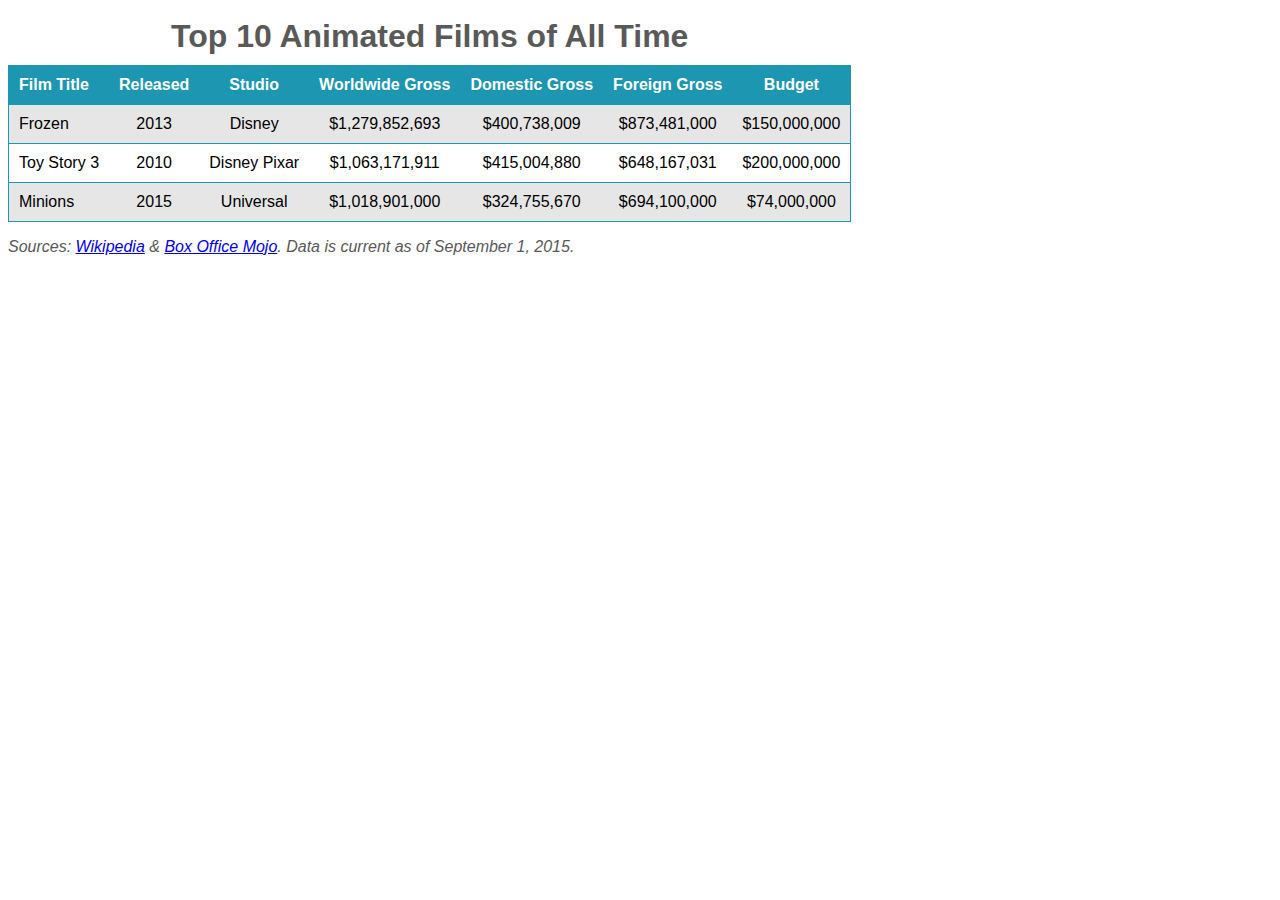
<file: index.html>
<!DOCTYPE html>
<html>
  <head>
    <title></title>
    <link href="css/styles.css" rel="stylesheet" type="text/css" media="all">
  </head>
  <body>
    <table>
      <caption>Top 10 Animated Films of All Time</caption>
      <thead>
        <tr>
          <th>Film Title</th>
          <th>Released</th>
          <th>Studio</th>
          <th>Worldwide Gross</th>
          <th>Domestic Gross</th>
          <th>Foreign Gross</th>
          <th>Budget</th>
        </tr>
      </thead>
      <tbody>
        <tr>
          <td>Frozen</td>
          <td>2013</td>
          <td>Disney</td>
          <td>$1,279,852,693</td>
          <td>$400,738,009</td>
          <td>$873,481,000</td>
          <td>$150,000,000</td>
        </tr>
        <tr>
          <td>Toy Story 3</td>
          <td>2010</td>
          <td>Disney Pixar</td>
          <td>$1,063,171,911</td>
          <td>$415,004,880</td>
          <td>$648,167,031</td>
          <td>$200,000,000</td>
        </tr>
        <tr>
          <td>Minions</td>
          <td>2015</td>
          <td>Universal</td>
          <td>$1,018,901,000</td>
          <td>$324,755,670</td>
          <td>$694,100,000</td>
          <td>$74,000,000</td>
        </tr>
      </tbody>
    </table>
    <p>Sources: <a href="https://www.wikipedia.org/">Wikipedia</a> &amp; <a href="http://www.boxofficemojo.com/">Box Office Mojo</a>. Data is current as of September 1, 2015.</p>
  </body>
</html>
</file>
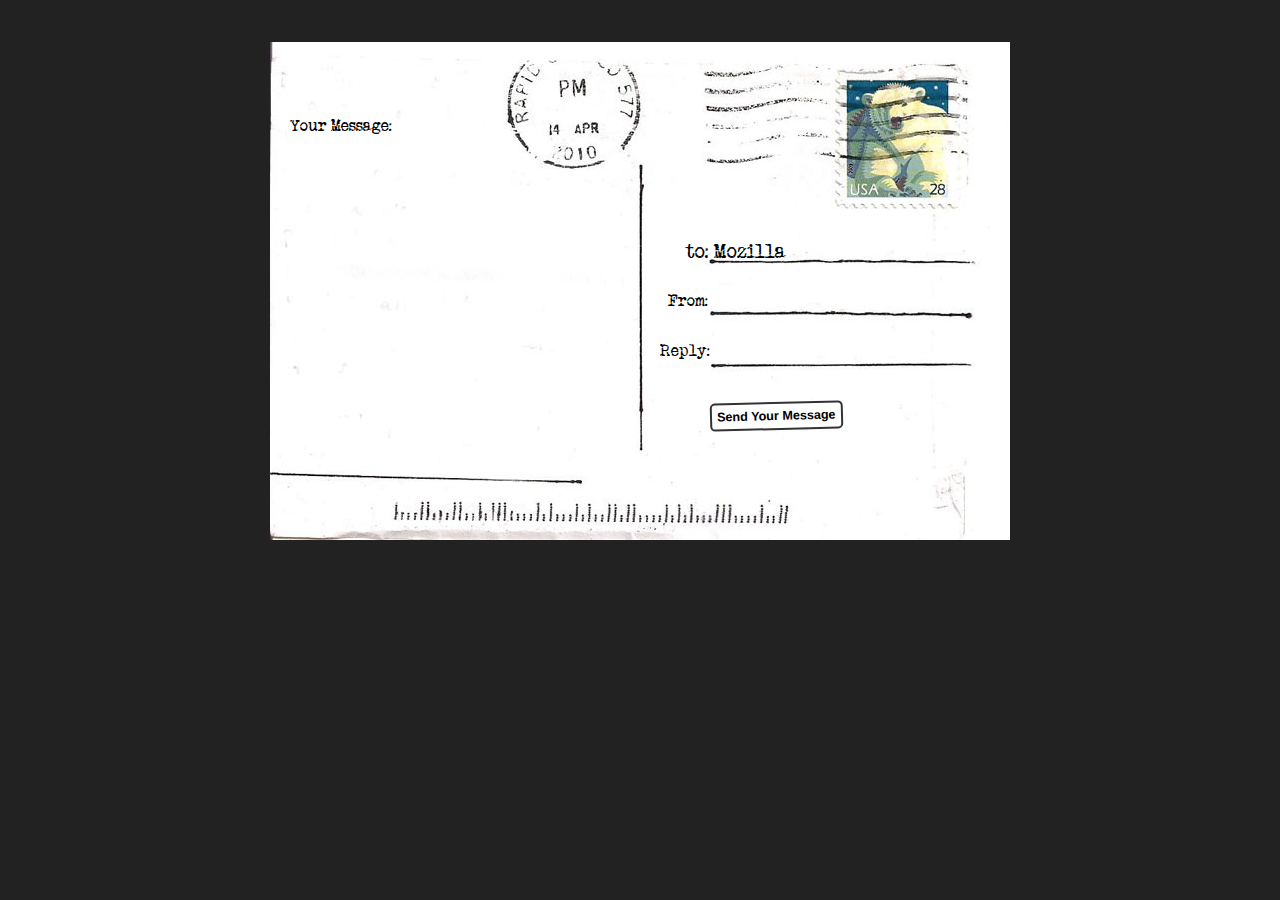
<file: formTable/index.html>
<!DOCTYPE html>
<html>
  <head>
    <link rel="stylesheet" href="css/styles.css" media="all" type="text/css">
    <link href='https://fonts.googleapis.com/css?family=Source+Sans+Pro' rel='stylesheet' type='text/css'>
    <title>Contact Form</title>
  </head>
  <body>
    <form>
      <h1>to: Mozilla</h1>

      <div id="from">
        <label for="name">From:</label>
        <input type="text" id="name" name="user_name">
      </div>

      <div id="reply">
        <label for="mail">Reply:</label>
        <input type="email" id="mail" name="user_email">
      </div>

      <div id="message">
        <label for="msg">Your Message:</label>
        <textarea id="message" name="user_message"></textarea>
      </div>

      <div class="button">
        <button type="submit">Send Your Message</button>
      </div>
    </form>
  </body>
</html>
</file>
<file: css/styles.css>
table {
  max-width: 1000px;
  font-family: sans-serif;
  text-align: center;
  border-top: 1px solid #1D96B2;
  border-left: 1px solid #1D96B2;
  border-right: 1px solid #1D96B2;
  border-spacing: 0px;
}

tbody tr:nth-child(odd) {
  background-color: #e6e6e6;
}

td {
  border-bottom: 1px solid #1D96B2;
  padding: 10px;
}

th {
  border-bottom: 1px solid #1D96B2;
  padding: 10px;
  background-color: #1D96B2;
  color: white;
}

td:nth-child(1), th:nth-child(1) {
  text-align: left;
}

h1 {
  font-family: sans-serif;
}

caption {
  padding: 10px;
  font-weight: bolder;
  font-size: 2em;
  color: #595959;
}

tfoot.td {
  border: 0px;
  text-align: center;
}

p {
  font-size: 1em;
  font-style: italic;
  font-family: sans-serif;
  color: #595959;
}
</file>
<file: formTable/css/styles.css>
/*font-family: 'Source Sans Pro', sans-serif;*/
  @font-face{
    font-family : "handwriting";

    src : url('journal-webfont.eot');
    src : url('journal-webfont.eot?') format('eot'),
          url('journal-webfont.woff') format('woff'),
          url('journal-webfont.ttf') format('truetype');
  }

  @font-face{
    font-family : "typewriter";

    src : url('veteran_typewriter-webfont.eot');
    src : url('veteran_typewriter-webfont.eot?') format('eot'),
          url('veteran_typewriter-webfont.woff') format('woff'),
          url('veteran_typewriter-webfont.ttf') format('truetype');
  }

  body {
    font  : 21px sans-serif;

    padding : 2em;
    margin  : 0;

    background : #222;
  }

  form {
    position: relative;

    width  : 740px;
    height : 498px;
    margin : 0 auto;

    background: #FFF url(background.jpg);
  }

  label {
  font : .8em "typewriter", sans-serif;
}

h1 {
  position : absolute;
  left : 415px;
  top  : 185px;
  font : 1em "typewriter", sans-serif;
}

#from {
  position: absolute;
  left : 398px;
  top  : 235px;
}

#reply {
  position: absolute;
  left : 390px;
  top  : 285px;
}

#message {
  position: absolute;
  left : 20px;
  top  : 70px;
}

input, textarea {
  font: .9em/1.5em "typewriter", sans-serif;
  border: none;
  padding: 0 10px;
  margin: 0;
  width: 240px;
  background: none;
}

input:focus, textarea:focus {
  background: rgba(0,0,0,.1);
  border-radius: 5px;
  outline: none;
}

input {
    height: 2.5em; /* for IE */
    vertical-align: middle; /* This is optional but it makes legacy IEs look better */
}

textarea {
  display: block;
  padding: 10px;
  margin: 0 0 0 -10px;
  width: 280px;
  height: 250px;
  resize: none;
  overflow: auto;
}

button {
  position: absolute;
  left: 440px;
  top: 360px;
  padding: 5px;
  font         : bold .6em sans-serif;
  border       : 2px solid #333;
  border-radius: 5px;
  background   : none;
  cursor       : pointer;

  -webkit-transform: rotate(-1.5deg);
   -moz-transform: rotate(-1.5deg);
    -ms-transform: rotate(-1.5deg);
     -o-transform: rotate(-1.5deg);
        transform: rotate(-1.5deg);
}

button:hover,
button:focus {
  outline   : none;
  background: #000;
  color   : #FFF;
}
</file>
